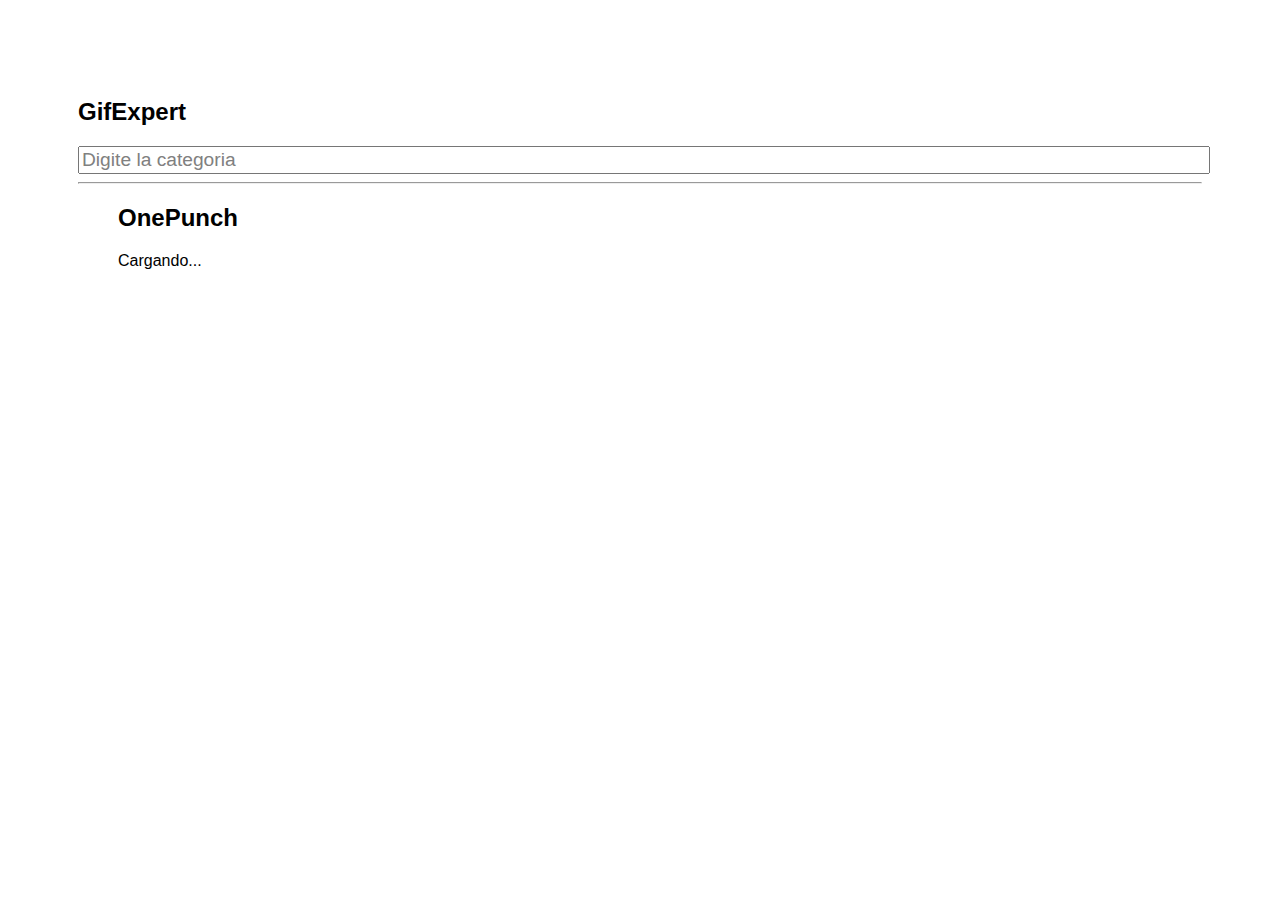
<file: docs/index.html>
<!doctype html>
<html lang="en">

<head>
    <meta charset="utf-8" />
    <link rel="icon" href="./favicon.ico" />
    <meta name="viewport" content="width=device-width,initial-scale=1" />
    <meta name="theme-color" content="#000000" />
    <meta name="description" content="Web site created using create-react-app" />
    <link rel="apple-touch-icon" href="./logo192.png" />
    <link rel="manifest" href="./manifest.json" />
    <title>GifExpert</title>
    <script defer="defer" src="./static/js/main.34c348fb.js"></script>
    <link href="./static/css/main.ce616008.css" rel="stylesheet">
</head>

<body><noscript>You need to enable JavaScript to run this app.</noscript>
    <div id="root"></div>
</body>

</html>
</file>
<file: docs/static/css/main.ce616008.css>
*{font-family:Gill Sans,Gill Sans MT,Calibri,Trebuchet MS,sans-serif}body{padding:70px}input{color:gray;font-size:1.2rem;width:100%}.card{align-content:center;background-color:#f5f5f5;border:.1px solid #000;border-radius:7px;box-shadow:grey;margin:4px;overflow:hidden}.card img{align-content:left;max-height:170px}.card p{font-family:Segoe UI,Tahoma,Geneva,Verdana,sans-serif;font-size:1rem}.cardGrid{display:flex;flex-direction:row;flex-wrap:wrap}
/*# sourceMappingURL=main.ce616008.css.map*/
</file>
